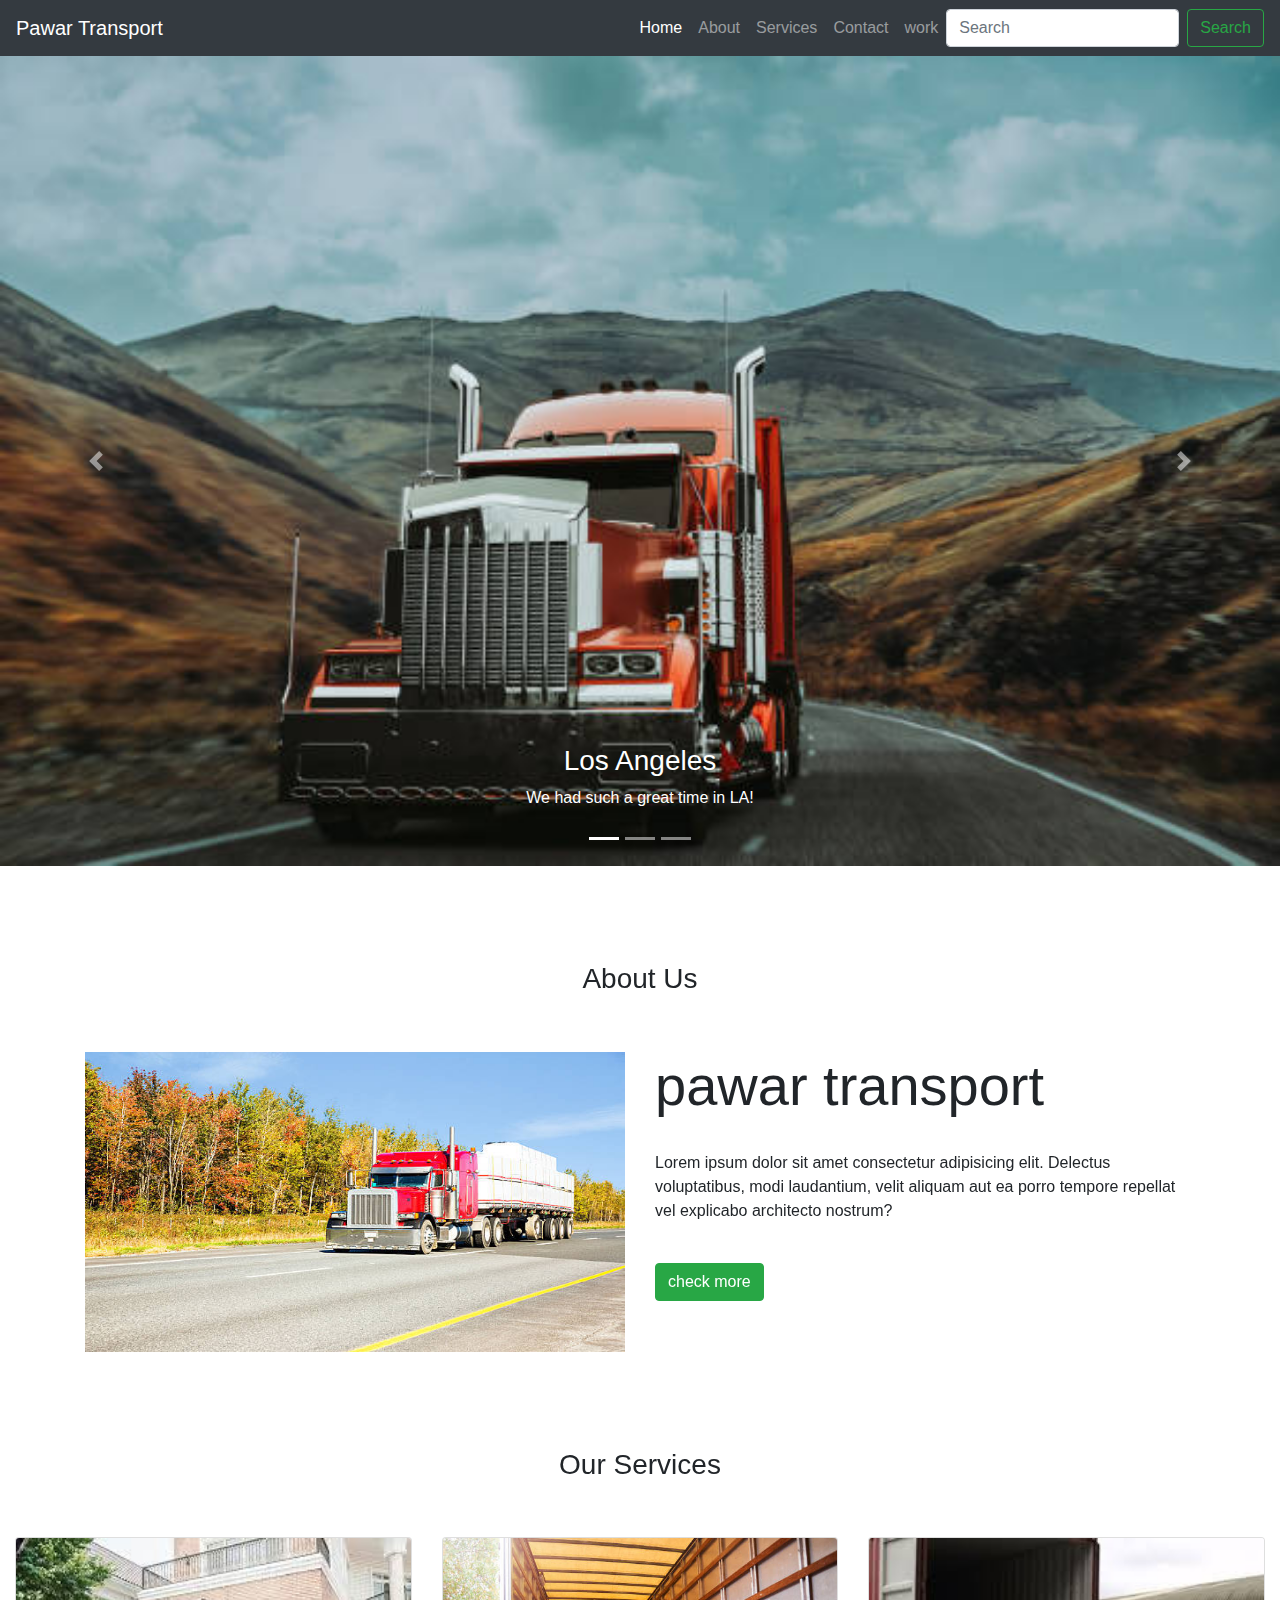
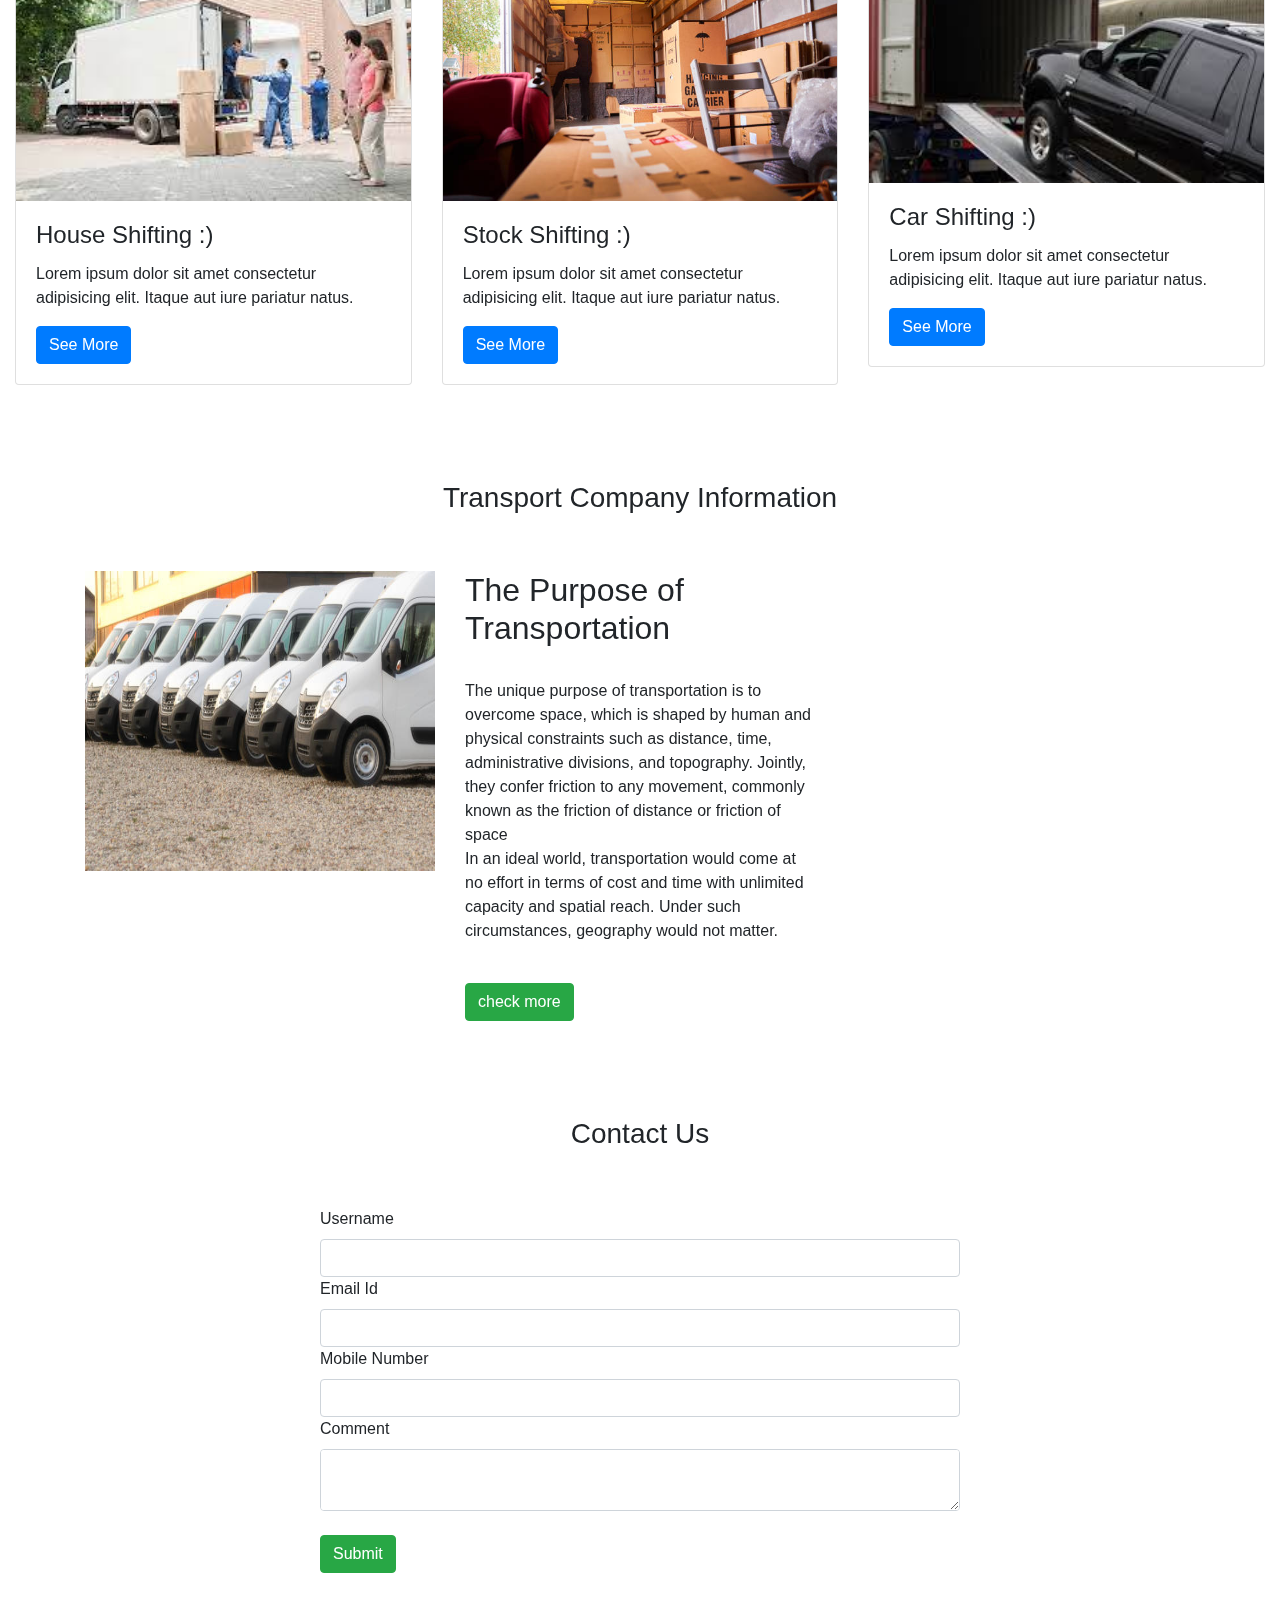
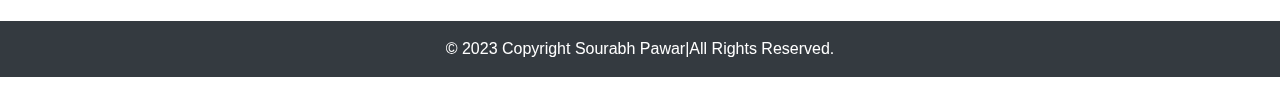
<file: ecommerce web/index.html>
<!DOCTYPE html>
<html lang="en">
<head>
    <meta charset="UTF-8">
    <meta http-equiv="X-UA-Compatible" content="IE=edge">
    <meta name="viewport" content="width=device-width, initial-scale=1.0">
    <title>Document</title>
    <meta charset="utf-8">
  <meta name="viewport" content="width=device-width, initial-scale=1">
  <link rel="stylesheet" href="style.css">
  <link rel="stylesheet" href="https://cdn.jsdelivr.net/npm/bootstrap@4.6.2/dist/css/bootstrap.min.css">
  <script src="https://cdn.jsdelivr.net/npm/jquery@3.6.4/dist/jquery.slim.min.js"></script>
  <script src="https://cdn.jsdelivr.net/npm/popper.js@1.16.1/dist/umd/popper.min.js"></script>
  <script src="https://cdn.jsdelivr.net/npm/bootstrap@4.6.2/dist/js/bootstrap.bundle.min.js"></script>
  
</head>
<body>
  <nav class="navbar navbar-expand-lg navbar-dark bg-dark">
    <a class="navbar-brand" href="#" >Pawar Transport</a>
    <button class="navbar-toggler" type="button" data-toggle="collapse" data-target="#navbarSupportedContent" aria-controls="navbarSupportedContent" aria-expanded="false" aria-label="Toggle navigation">
      <span class="navbar-toggler-icon"></span>
    </button>
  
    <div class="collapse navbar-collapse" id="navbarSupportedContent">
      <ul class="navbar-nav ml-auto">
        <li class="nav-item active">
          <a class="nav-link" href="home.html">Home <span class="sr-only">(current)</span></a>
        </li>
        <li class="nav-item">
          <a class="nav-link" href="about.html">About</a>
        </li>
        <li class="nav-item">
          <a class="nav-link" href="#">Services</a>
        </li>
        
        <li class="nav-item">
          <a class="nav-link" href="#">Contact</a>
        </li>
        
        <li class="nav-item">
          <a class="nav-link" href="#">work</a>
        </li>
        
        
        
        
      </ul>
      <form class="form-inline my-2 my-lg-0">
        <input class="form-control mr-sm-2" type="search" placeholder="Search" aria-label="Search">
        <button class="btn btn-outline-success my-2 my-sm-0" type="submit">Search</button>
      </form>
    </div>
  </nav>
    
  <div id="demo" class="carousel slide" data-ride="carousel">
    <ul class="carousel-indicators">
      <li data-target="#demo" data-slide-to="0" class="active"></li>
      <li data-target="#demo" data-slide-to="1"></li>
      <li data-target="#demo" data-slide-to="2"></li>
    </ul>
    <div class="carousel-inner">
      <div class="carousel-item active">
        <img src="truck1.jpg" alt="Los Angeles" width="1100" height="500">
        <div class="carousel-caption">
          <h3>Los Angeles</h3>
          <p>We had such a great time in LA!</p>
        </div>   
      </div>
      <div class="carousel-item">
        <img src="truck3.jpg" alt="Chicago" width="1100" height="500">
        <div class="carousel-caption">
          <h3>Chicago</h3>
          <p>Thank you, Chicago!</p>
        </div>   
      </div>
      <div class="carousel-item">
        <img src="truck4.jpg" alt="New York" width="1100" height="500">
        <div class="carousel-caption">
          <h3>New York</h3>
          <p>We love the Big Apple!</p>
        </div>   
      </div>
    </div>
    <a class="carousel-control-prev" href="#demo" data-slide="prev">
      <span class="carousel-control-prev-icon"></span>
    </a>
    <a class="carousel-control-next" href="#demo" data-slide="next">
      <span class="carousel-control-next-icon"></span>
    </a>
  </div>
  <section class="my-5">
    <div class="py-5">
      <h3 class="text-center">About Us</h3>
    </div>
    <div class="container">
    <div class="row">
      <div class="col-lg-6 col-md-6 col-12">
          <img src="truck5.jpg" class="img-fluid aboutimg">
      </div>
      <div class="col-lg-6 col-md-6 col-12">
        <h2 class="display-4">pawar transport</h2>
      
        <p class="py-4">Lorem ipsum dolor sit amet consectetur adipisicing elit. Delectus voluptatibus, modi laudantium, velit aliquam aut ea porro tempore repellat vel explicabo architecto nostrum?</p> 
      <a href="about.html" class="btn btn-success">check more</a>
      </div>

    </div>
  </div>
  </section>
  <section class="my-5">
    <div class="py-5">
      <h3 class="text-center">Our Services</h3>
    </div>
    <div class="container-fluid">
      <div class="row">
        <div class=" col-lg-4 col-md-4 col-12">
          <div class="card" >
            <img class="card-img-top" src="house.jpg" alt="Card image">
            <div class="card-body">
              <h4 class="card-title">House Shifting :)</h4>
              <p class="card-text">Lorem ipsum dolor sit amet consectetur adipisicing elit. Itaque aut iure pariatur natus.</p>
              <a href="#" class="btn btn-primary">See More</a>
            </div>
          </div> 
        </div>
        <div class=" col-lg-4 col-md-4 col-12">
          <div class="card" >
            <img class="card-img-top" src="stock.jpg" alt="Card image">
            <div class="card-body">
              <h4 class="card-title">Stock Shifting :)</h4>
              <p class="card-text">Lorem ipsum dolor sit amet consectetur adipisicing elit. Itaque aut iure pariatur natus.</p>
              <a href="#" class="btn btn-primary">See More</a>
            </div>
          </div> 
        </div>
        <div class=" col-lg-4 col-md-4 col-12">
          <div class="card" >
            <img class="card-img-top" src="car.jpg" alt="Card image">
            <div class="card-body">
              <h4 class="card-title">Car Shifting :)</h4>
              <p class="card-text">Lorem ipsum dolor sit amet consectetur adipisicing elit. Itaque aut iure pariatur natus.</p>
              <a href="#" class="btn btn-primary">See More</a>
            </div>
          </div> 
        </div>
      </div>
    </div>
    </section>
    <section class="my-5">
      <div class="py-5">
        <h3 class="text-center">Transport Company Information</h3>
      </div>
      <div class="container">
        <div class="row">
          <div class="col-lg-4 col-md-4 col-12">
              <img src="info.jpg" class="img-fluid aboutimg">
          </div>
          <div class="col-lg-4 col-md-4 col-12">
            <h2 class="display-6">The Purpose of Transportation</h2>
          
            <p class="py-4">The unique purpose of transportation is to overcome space, which is shaped by human and physical constraints such as distance, time, administrative divisions, and topography. Jointly, they confer friction to any movement, commonly known as the friction of distance or friction of space
           <br> In an ideal world, transportation would come at no effort in terms of cost and time with unlimited capacity and spatial reach. Under such circumstances, geography would not matter.</p>
            <a href="about.html" class="btn btn-success">check more</a>
          </div>
    
        </div>
      </div>
      
      </section>
      <section class="my-5">
        <div class="py-5">
          <h3 class="text-center">Contact Us </h3>
        </div>
        <div class="w-50 m-auto">
          <form action="action_page.php" method="post" name="google-sheet">
            <div class="from-group">
              <label >Username</label>
              <input type="text" name="user" autocomplete="off" class="form-control">
            </div>
          
          <div class="from-group">
            <label >Email Id</label>
            <input type="text" name="email" autocomplete="off" class="form-control">
          </div>
        
        <div class="from-group">
          <label >Mobile Number</label>
          <input type="text" name="mobile" autocomplete="off" class="form-control">
        </div>
        <div class="from-group">
          <label name="comment">Comment</label>
          <textarea class="form-control"> 

          </textarea>
        </div>
        <br>
        <button type="submit" class="btn btn-success" name="submit">Submit</button>
      </form>
      
        </div>
        </section>

        <footer>
          <p class="p-3 bg-dark text-white text-center  ">© 2023 Copyright Sourabh Pawar|All Rights Reserved.  </p>
          
        </footer>
        <script>
           
           const scriptURL = https//script.google.com/macros/s/AKfycbzp0uzJkwGOrIxhSyFeaqlKPMvXrLtEk9u5lUl6QBOmLop4MVqHMxjycpBNrXitHC0a/exec
           const form = document.forms['google-sheet']
          
            form.addEventListener('submit', e => {
              e.preventDefault()
              fetch(scriptURL, { method: 'POST', body: new FormData(form)})
                .then(response => alert("Thanks for Contacting us..! We Will Contact You Soon..."))
                .catch(error => console.error('Error!', error.message))
            })
          </script>

</body>
</html>
</file>
<file: ecommerce web/style.css>
*{
    padding: 0; margin: 0;
    box-sizing: border-box;
}

.carousel-inner img {
    width: 100%;
    height: 90vh;
}
.aboutimg{
    width: 100%;
    height: 300px!important;
}
.navbar-brand{
    font-style: bold;
    font-family: 'Franklin Gothic Medium', 'Arial Narrow', Arial, sans-serif;
}
</file>
